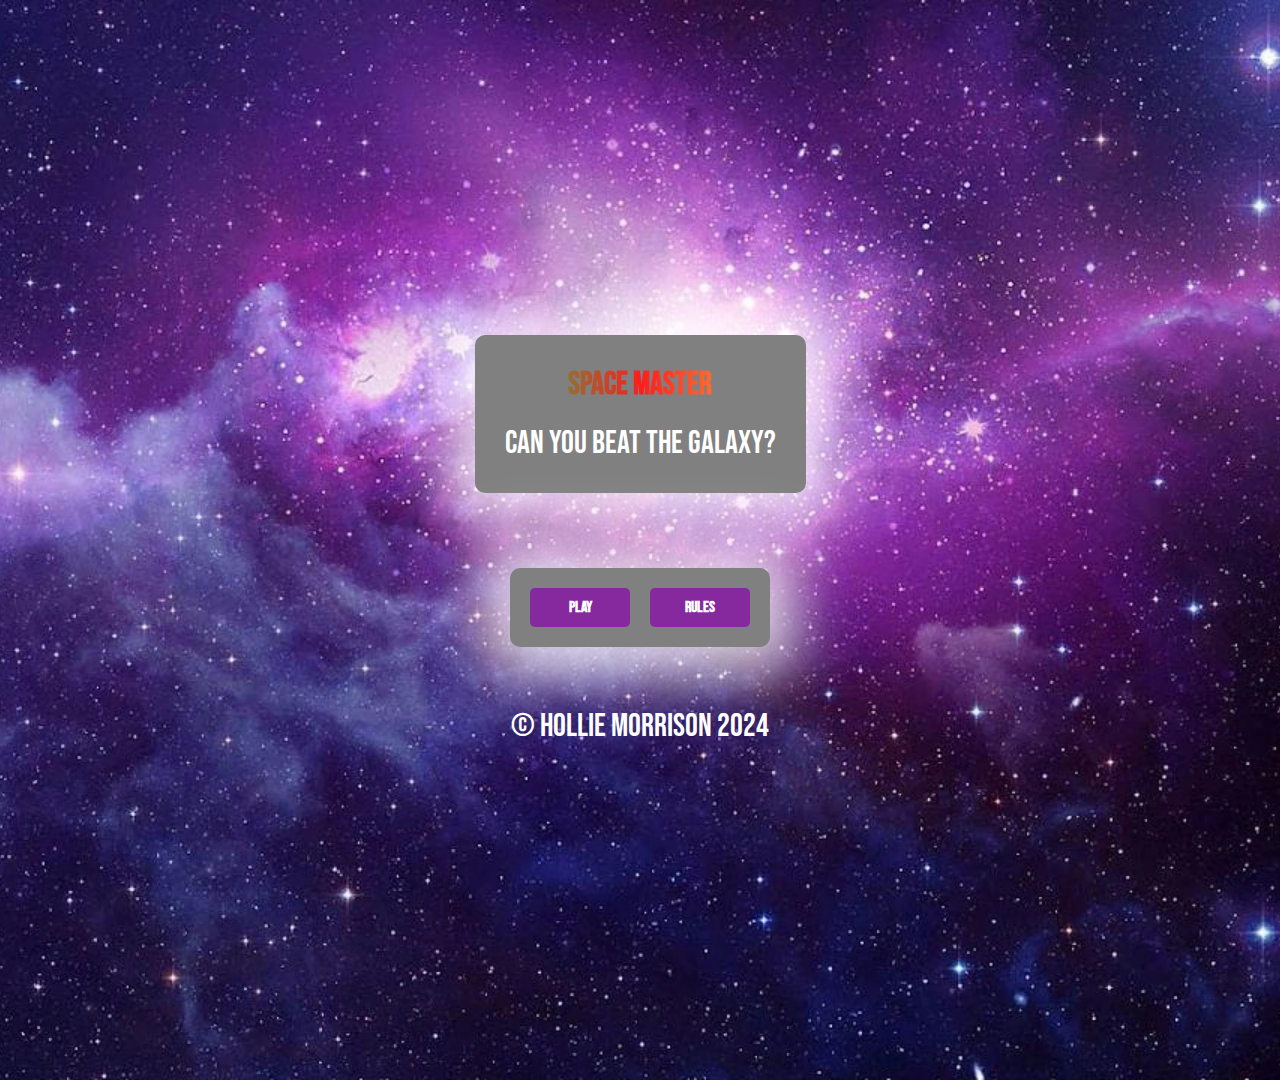
<file: index.html>
<!DOCTYPE html>
<html lang="en">

<head>
  <meta charset="UTF-8">
  <meta name="viewport" content="width=device-width, initial-scale=1.0">
  <meta name="description" content="educational quiz game about space and planets for all ages">
  <meta name="keywords" content="space. planets. astrology. game. quiz. kids. adults.">
  <link rel="stylesheet" href="assets/css/style.css">
  <link rel="preconnect" href="https://fonts.googleapis.com">
  <link rel="preconnect" href="https://fonts.gstatic.com" crossorigin>
  <link href="https://fonts.googleapis.com/css2?family=Bebas+Neue&display=swap" rel="stylesheet">
  <title>Home | Space Master</title>
</head>
<!--Start page in quiz-->

<body class="play_page">
  <div class="content_wrap">
    <div class="quiz-title">
      <h1>Space Master</h1>
      <p>Can you beat the galaxy?</p>
    </div>
    <!--Options menu before game starts-->
    <div class="options">
      <!--Button section for selection-->
      <div class="button_section">
        <div class="select">
          <a href="play.html" class="btn btnPrimary">Play</a>
        </div>
        <div class="select">
          <a href="rules.html" class="btn btnPrimary">Rules</a>
        </div>
      </div>
    </div>
  </div>
  <footer>
    <div class="footer_wrap">
    <p> &copy; Hollie Morrison 2024 </p>
    </div>

  </footer>
</body>

</html>
</file>
<file: assets/css/style.css>
/* Change default margin and padding for all elements*/
* {
  margin: 0;
  padding: 0;
}

/* Styles for body and setting the background image*/
body {
  background-image: url('../images/galaxy-background.webp');
  background-position: center;
  background-size: cover;
  background-repeat: no-repeat;
  /* Make content centered vertically and horizontally */
  height: 100vh;
  display: flex;
  justify-content: center;
  align-items: center;
  flex-direction: column;
  font-family: "Bebas Neue", sans-serif;
  padding: 90px 0px;
  overflow-y: scroll;
  font-size: 16px;
}

html {
  position: relative;
  font-size: 16px;
}

header {
  position: absolute;
  top: 0;
  left: 0;
  width: 100%;
  background: radial-gradient(circle, rgba(63, 94, 251, 1) 0%, rgba(252, 70, 107, 1) 100%);

  display: flex;
  justify-content: space-between;
  align-items: center;
  padding: 10px 20px;
  box-sizing: border-box;
}

header nav ul {
  display: flex;
  gap: 20px;
  align-items: center;
  list-style: none;
  padding: 0;
  margin: 0;
}

header nav ul li {
  padding-bottom: 0;
}

a {
  text-decoration: none;
}

span {
  font-size: 2rem;
}

button {
  border-radius: 10px;
  padding: 10px;
  font-family: "Bebas Neue", sans-serif;
  border: none;
}

/* Styles for h1 and color gradient used for text */
h1 {
  color: #fff;
  -webkit-text-fill-color: transparent;
  background: linear-gradient(90deg, rgb(58, 180, 68) 0%, rgba(253, 29, 29, 1) 50%, rgba(252, 176, 69, 1) 100%);
  -webkit-background-clip: text;
  padding-bottom: 20px;

}

.last_question {
  display: none;
}

/* Styles for class quiz-title */
.quiz-title {
  padding: 30px;
  max-width: 500px;
}

/* Styles for class content_wrapper */
.content_wrap {
  display: flex;
  flex-direction: column;
  align-items: center;
}

/* Styling for class of options*/
.options {
  max-width: 500px;
}

/* All paragraph tag styling */
p {
  color: #fff;
  font-size: 2rem;
}

/* Changing the default margin and padding for the unordered lists */
ul {
  margin: 0;
  padding: 0;
  margin: auto;
}

h3, h2 {
  font-size: 2rem;

}

/* Styling for buttons */
.btn {
  padding: 10px 20px;
  font-size: 1rem;
  font-weight: 600;
  box-sizing: border-box;
  border-radius: 5px;
  text-decoration: none;
  min-width: 100px;
  display: block;
  transition: background-color 0.3s ease-in-out, color 0.3s ease-in-out;
}

/* Styling for primary buttons */
.btnPrimary {
  background-color: #86289e;
  color: #fff;
}

/* Change color on buttons when hovered over */
.btnPrimary:hover {
  background-color: #000;
  color: #fff;
}

/* Styling for unordered list, list items */
ul li {
  color: #fff;
  padding-bottom: 10px;
}

footer {
  margin-top: 60px;
}

/* Styling for quiz title and options classes */
.play_page .quiz-title {
  margin-bottom: 75px;
}

/* Styling for play page, options  and button selection classes */
.play_page .options .button_section {
  display: flex;
  padding: 20px;
  justify-content: center;
  align-items: center;
  gap: 20px;
}

/* Styling for quiz title and options classes, adds shadow halo effect around content */
.quiz-title, .options {
  box-shadow: -1px 1px 56px 31px rgba(255, 255, 255, 0.79);
  -webkit-box-shadow: -1px 1px 56px 31px rgba(255, 255, 255, 0.79);
  -moz-box-shadow: -1px 1px 56px 31px rgba(255, 255, 255, 0.79);

  background-color: #808080;
  border-radius: 10px;
  text-align: center;
}

.play_page .play_wrap form .questions {
  display: flex;
  flex-direction: column;
  align-items: flex-start;
  justify-content: center;

  width: 100%;
}

/* play */

/* Styling for play wrapper */
.play_page .play_wrap {
  display: flex;
  align-items: center;
  justify-content: center;
  border-radius: 5px;
  gap: 20px;
}

@media (max-width: 768px) {
  .play_page .play_wrap {
    flex-direction: column-reverse;
    padding: 0px 10px;
    margin: 10px;
  }
}

/* Styling for form in play wrapper */
.play_page .play_wrap form {

  background-color: #808080;
  width: 650px;
  padding: 20px;
  box-sizing: border-box;
}

@media (max-width: 768px) {
  .play_page .play_wrap form {
    padding: 15px;
    width: 100%;
  }
}

/* Media query for footer on mobile */
@media (max-width: 768px) {
  footer {
    display: flex;
    justify-content: center;
    padding: 15px;
    width: 100%;
    align-items: center;
  }
}


/* Styling for form elements in play wrapper */
.play_page .play_wrap form .form_elem {
  display: flex;
  flex-direction: row;
  align-items: center;
  padding-bottom: 20px;
  gap: 10px;
  font-size: 2rem;
}

.play_page .play_wrap form .form_elem:last-of-type {
  padding-bottom: 0px;
}

/* Styling for spans in form elemenents */
.play_page .play_wrap form .form_elem span {
  padding-bottom: 10px;

}

form.quiz_cont .question_cont {
  padding-bottom: 30px;
  display: none;
}

form.quiz_cont .question_cont h2 {
  padding-bottom: 10px;
  font-size: 18px;
  font-weight: 600;

}

form .questions_map {
  padding-bottom: 10px;
}

form.quiz_cont .question_cont:last-of-type {
  padding-bottom: 0px;
}

/* Styles for score counter content */
.score-counter {
  height: fit-content;
  align-self: flex-start;
  background-color: #808080;
  padding: 20px;
  min-width: 150px;
}

.winner {
  display: none;
}

.winner_wrap {
  display: none;
}

.winner_wrap.show {
  position: fixed;
  top: 50%;
  left: 50%;
  transform: translate(-50%, -50%);
  background-color: #0c0c0cad;
  display: flex;
  flex-direction: column;
  align-items: center;
  height: 100%;
  width: 100%;
  justify-content: center;
}

.winner_wrap .winner {
  padding: 50px;
  background-color: #fff;
  box-sizing: border-box;
  display: flex;
  flex-direction: column;
  align-items: center;
  position: relative;
}

.winner_wrap .winner p {

  color: #000;

}

.winner_wrap .winner .close {
  padding: 0px 7px;
  position: absolute;
  top: -20px;
  right: -20px;
  background-color: #fff;
  color: #000;
  cursor: pointer;
}

.form_elem .show {
  display: block;
}

.form_elem .hide {
  display: none;
}

.checkAnswers.all-answered-true {
  user-select: none;
  background-color: #00ff00;

}

.checkAnswers {
  background-color: red;
  color: #000;
  padding: 10px;
  border-radius: 5px;
  cursor: pointer;
  border: none;
  font-weight: 600;
}

.buttons_wrap {
  display: flex;
  justify-content: space-between;
  gap: 20px;
  align-items: center;
  width: 100%;
  padding: 20px 0px;
}

.question_count {
  padding-bottom: 20px;
}
</file>
